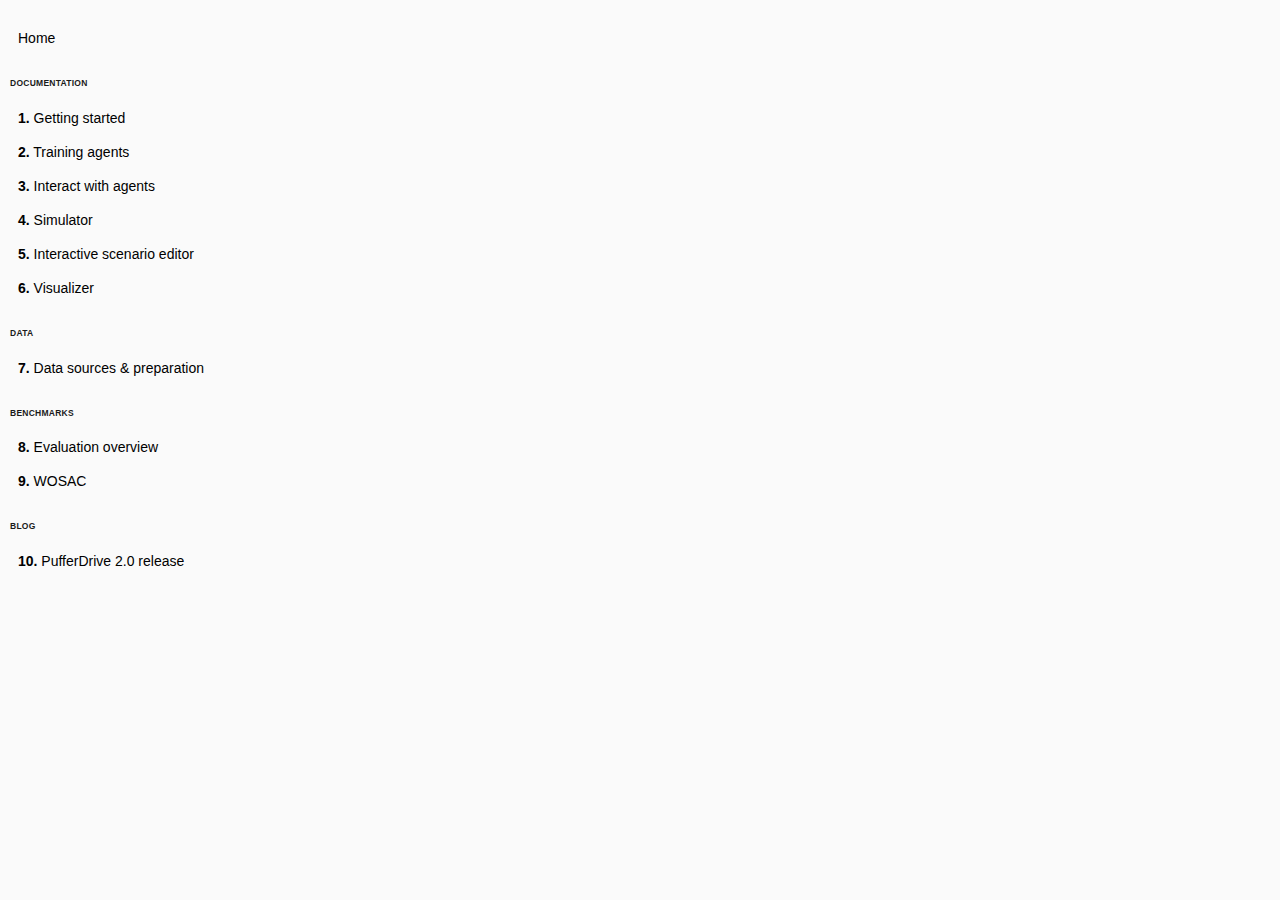
<file: toc.html>
<!DOCTYPE HTML>
<html lang="en" class="light" dir="ltr">
    <head>
        <!-- sidebar iframe generated using mdBook

        This is a frame, and not included directly in the page, to control the total size of the
        book. The TOC contains an entry for each page, so if each page includes a copy of the TOC,
        the total size of the page becomes O(n**2).

        The frame is only used as a fallback when JS is turned off. When it's on, the sidebar is
        instead added to the main page by `toc.js` instead. The JavaScript mode is better
        because, when running in a `file:///` URL, the iframed page would not be Same-Origin as
        the rest of the page, so the sidebar and the main page theme would fall out of sync.
        -->
        <meta charset="UTF-8">
        <meta name="robots" content="noindex">
        <!-- Custom HTML head -->
        <meta name="viewport" content="width=device-width, initial-scale=1">
        <meta name="theme-color" content="#ffffff">
        <link rel="stylesheet" href="css/variables-8adf115d.css">
        <link rel="stylesheet" href="css/general-2459343d.css">
        <link rel="stylesheet" href="css/chrome-ae938929.css">
        <link rel="stylesheet" href="css/print-9e4910d8.css" media="print">
        <!-- Fonts -->
        <link rel="stylesheet" href="fonts/fonts-9644e21d.css">
        <!-- Custom theme stylesheets -->
        <link rel="stylesheet" href="theme/extra-1e76a9d8.css">
    </head>
    <body class="sidebar-iframe-inner">
        <ol class="chapter"><li class="chapter-item expanded "><span class="chapter-link-wrapper"><a href="index.html" target="_parent">Home</a></span></li><li class="chapter-item expanded "><li class="part-title">Documentation</li></li><li class="chapter-item expanded "><span class="chapter-link-wrapper"><a href="getting-started.html" target="_parent"><strong aria-hidden="true">1.</strong> Getting started</a></span></li><li class="chapter-item expanded "><span class="chapter-link-wrapper"><a href="train.html" target="_parent"><strong aria-hidden="true">2.</strong> Training agents</a></span></li><li class="chapter-item expanded "><span class="chapter-link-wrapper"><a href="interact-with-agents.html" target="_parent"><strong aria-hidden="true">3.</strong> Interact with agents</a></span></li><li class="chapter-item expanded "><span class="chapter-link-wrapper"><a href="simulator.html" target="_parent"><strong aria-hidden="true">4.</strong> Simulator</a></span></li><li class="chapter-item expanded "><span class="chapter-link-wrapper"><a href="scene-editor.html" target="_parent"><strong aria-hidden="true">5.</strong> Interactive scenario editor</a></span></li><li class="chapter-item expanded "><span class="chapter-link-wrapper"><a href="visualizer.html" target="_parent"><strong aria-hidden="true">6.</strong> Visualizer</a></span></li><li class="chapter-item expanded "><li class="part-title">Data</li></li><li class="chapter-item expanded "><span class="chapter-link-wrapper"><a href="data.html" target="_parent"><strong aria-hidden="true">7.</strong> Data sources &amp; preparation</a></span></li><li class="chapter-item expanded "><li class="part-title">Benchmarks</li></li><li class="chapter-item expanded "><span class="chapter-link-wrapper"><a href="evaluation.html" target="_parent"><strong aria-hidden="true">8.</strong> Evaluation overview</a></span></li><li class="chapter-item expanded "><span class="chapter-link-wrapper"><a href="wosac.html" target="_parent"><strong aria-hidden="true">9.</strong> WOSAC</a></span></li><li class="chapter-item expanded "><li class="part-title">Blog</li></li><li class="chapter-item expanded "><span class="chapter-link-wrapper"><a href="pufferdrive-2.0.html" target="_parent"><strong aria-hidden="true">10.</strong> PufferDrive 2.0 release</a></span></li></ol>
    </body>
</html>
</file>
<file: css/variables-8adf115d.css>
/* Globals */

:root {
    --sidebar-target-width: 300px;
    --sidebar-width: min(var(--sidebar-target-width), 80vw);
    --sidebar-resize-indicator-width: 8px;
    --sidebar-resize-indicator-space: 2px;
    --page-padding: 15px;
    --content-max-width: 750px;
    --menu-bar-height: 50px;
    --mono-font: "Source Code Pro", Consolas, "Ubuntu Mono", Menlo, "DejaVu Sans Mono", monospace, monospace;
    --code-font-size: 0.875em; /* please adjust the ace font size accordingly in editor.js */
    --searchbar-margin-block-start: 5px;
}

/* Themes */

.ayu {
    --bg: hsl(210, 25%, 8%);
    --fg: #c5c5c5;

    --sidebar-bg: #14191f;
    --sidebar-fg: #c8c9db;
    --sidebar-non-existant: #5c6773;
    --sidebar-active: #ffb454;
    --sidebar-spacer: #2d334f;

    --scrollbar: var(--sidebar-fg);

    --icons: #737480;
    --icons-hover: #b7b9cc;

    --links: #0096cf;

    --inline-code-color: #ffb454;

    --theme-popup-bg: #14191f;
    --theme-popup-border: #5c6773;
    --theme-hover: #191f26;

    --quote-bg: hsl(226, 15%, 17%);
    --quote-border: hsl(226, 15%, 22%);

    --warning-border: #ff8e00;

    --table-border-color: hsl(210, 25%, 13%);
    --table-header-bg: hsl(210, 25%, 28%);
    --table-alternate-bg: hsl(210, 25%, 11%);

    --searchbar-border-color: #848484;
    --searchbar-bg: #424242;
    --searchbar-fg: #fff;
    --searchbar-shadow-color: #d4c89f;
    --searchresults-header-fg: #666;
    --searchresults-border-color: #888;
    --searchresults-li-bg: #252932;
    --search-mark-bg: #e3b171;

    --color-scheme: dark;

    /* Same as `--icons` */
    --copy-button-filter: invert(45%) sepia(6%) saturate(621%) hue-rotate(198deg) brightness(99%) contrast(85%);
    /* Same as `--sidebar-active` */
    --copy-button-filter-hover: invert(68%) sepia(55%) saturate(531%) hue-rotate(341deg) brightness(104%) contrast(101%);

    --footnote-highlight: #2668a6;

    --overlay-bg: rgba(33, 40, 48, 0.4);

    --blockquote-note-color: #74b9ff;
    --blockquote-tip-color: #09ca09;
    --blockquote-important-color: #d3abff;
    --blockquote-warning-color: #f0b72f;
    --blockquote-caution-color: #f21424;

    --sidebar-header-border-color: #c18639;
}

.coal {
    --bg: hsl(200, 7%, 8%);
    --fg: #98a3ad;

    --sidebar-bg: #292c2f;
    --sidebar-fg: #a1adb8;
    --sidebar-non-existant: #505254;
    --sidebar-active: #3473ad;
    --sidebar-spacer: #393939;

    --scrollbar: var(--sidebar-fg);

    --icons: #43484d;
    --icons-hover: #b3c0cc;

    --links: #2b79a2;

    --inline-code-color: #c5c8c6;

    --theme-popup-bg: #141617;
    --theme-popup-border: #43484d;
    --theme-hover: #1f2124;

    --quote-bg: hsl(234, 21%, 18%);
    --quote-border: hsl(234, 21%, 23%);

    --warning-border: #ff8e00;

    --table-border-color: hsl(200, 7%, 13%);
    --table-header-bg: hsl(200, 7%, 28%);
    --table-alternate-bg: hsl(200, 7%, 11%);

    --searchbar-border-color: #aaa;
    --searchbar-bg: #b7b7b7;
    --searchbar-fg: #000;
    --searchbar-shadow-color: #aaa;
    --searchresults-header-fg: #666;
    --searchresults-border-color: #98a3ad;
    --searchresults-li-bg: #2b2b2f;
    --search-mark-bg: #355c7d;

    --color-scheme: dark;

    /* Same as `--icons` */
    --copy-button-filter: invert(26%) sepia(8%) saturate(575%) hue-rotate(169deg) brightness(87%) contrast(82%);
    /* Same as `--sidebar-active` */
    --copy-button-filter-hover: invert(36%) sepia(70%) saturate(503%) hue-rotate(167deg) brightness(98%) contrast(89%);

    --footnote-highlight: #4079ae;

    --overlay-bg: rgba(33, 40, 48, 0.4);

    --blockquote-note-color: #4493f8;
    --blockquote-tip-color: #08ae08;
    --blockquote-important-color: #ab7df8;
    --blockquote-warning-color: #d29922;
    --blockquote-caution-color: #d91b29;

    --sidebar-header-border-color: #3473ad;
}

.light, html:not(.js) {
    --bg: hsl(0, 0%, 100%);
    --fg: hsl(0, 0%, 0%);

    --sidebar-bg: #fafafa;
    --sidebar-fg: hsl(0, 0%, 0%);
    --sidebar-non-existant: #aaaaaa;
    --sidebar-active: #1f1fff;
    --sidebar-spacer: #f4f4f4;

    --scrollbar: #8F8F8F;

    --icons: #747474;
    --icons-hover: #000000;

    --links: #20609f;

    --inline-code-color: #301900;

    --theme-popup-bg: #fafafa;
    --theme-popup-border: #cccccc;
    --theme-hover: #e6e6e6;

    --quote-bg: hsl(197, 37%, 96%);
    --quote-border: hsl(197, 37%, 91%);

    --warning-border: #ff8e00;

    --table-border-color: hsl(0, 0%, 95%);
    --table-header-bg: hsl(0, 0%, 80%);
    --table-alternate-bg: hsl(0, 0%, 97%);

    --searchbar-border-color: #aaa;
    --searchbar-bg: #fafafa;
    --searchbar-fg: #000;
    --searchbar-shadow-color: #aaa;
    --searchresults-header-fg: #666;
    --searchresults-border-color: #888;
    --searchresults-li-bg: #e4f2fe;
    --search-mark-bg: #a2cff5;

    --color-scheme: light;

    /* Same as `--icons` */
    --copy-button-filter: invert(45.49%);
    /* Same as `--sidebar-active` */
    --copy-button-filter-hover: invert(14%) sepia(93%) saturate(4250%) hue-rotate(243deg) brightness(99%) contrast(130%);

    --footnote-highlight: #7e7eff;

    --overlay-bg: rgba(200, 200, 205, 0.4);

    --blockquote-note-color: #0969da;
    --blockquote-tip-color: #008000;
    --blockquote-important-color: #8250df;
    --blockquote-warning-color: #9a6700;
    --blockquote-caution-color: #b52731;

    --sidebar-header-border-color: #6e6edb;
}

.navy {
    --bg: hsl(226, 23%, 11%);
    --fg: #bcbdd0;

    --sidebar-bg: #282d3f;
    --sidebar-fg: #c8c9db;
    --sidebar-non-existant: #505274;
    --sidebar-active: #2b79a2;
    --sidebar-spacer: #2d334f;

    --scrollbar: var(--sidebar-fg);

    --icons: #737480;
    --icons-hover: #b7b9cc;

    --links: #2b79a2;

    --inline-code-color: #c5c8c6;

    --theme-popup-bg: #161923;
    --theme-popup-border: #737480;
    --theme-hover: #282e40;

    --quote-bg: hsl(226, 15%, 17%);
    --quote-border: hsl(226, 15%, 22%);

    --warning-border: #ff8e00;

    --table-border-color: hsl(226, 23%, 16%);
    --table-header-bg: hsl(226, 23%, 31%);
    --table-alternate-bg: hsl(226, 23%, 14%);

    --searchbar-border-color: #aaa;
    --searchbar-bg: #aeaec6;
    --searchbar-fg: #000;
    --searchbar-shadow-color: #aaa;
    --searchresults-header-fg: #5f5f71;
    --searchresults-border-color: #5c5c68;
    --searchresults-li-bg: #242430;
    --search-mark-bg: #a2cff5;

    --color-scheme: dark;

    /* Same as `--icons` */
    --copy-button-filter: invert(51%) sepia(10%) saturate(393%) hue-rotate(198deg) brightness(86%) contrast(87%);
    /* Same as `--sidebar-active` */
    --copy-button-filter-hover: invert(46%) sepia(20%) saturate(1537%) hue-rotate(156deg) brightness(85%) contrast(90%);

    --footnote-highlight: #4079ae;

    --overlay-bg: rgba(33, 40, 48, 0.4);

    --blockquote-note-color: #4493f8;
    --blockquote-tip-color: #09ca09;
    --blockquote-important-color: #ab7df8;
    --blockquote-warning-color: #d29922;
    --blockquote-caution-color: #f21424;

    --sidebar-header-border-color: #2f6ab5;
}

.rust {
    --bg: hsl(60, 9%, 87%);
    --fg: #262625;

    --sidebar-bg: #3b2e2a;
    --sidebar-fg: #c8c9db;
    --sidebar-non-existant: #505254;
    --sidebar-active: #e69f67;
    --sidebar-spacer: #45373a;

    --scrollbar: var(--sidebar-fg);

    --icons: #737480;
    --icons-hover: #262625;

    --links: #2b79a2;

    --inline-code-color: #6e6b5e;

    --theme-popup-bg: #e1e1db;
    --theme-popup-border: #b38f6b;
    --theme-hover: #99908a;

    --quote-bg: hsl(60, 5%, 75%);
    --quote-border: hsl(60, 5%, 70%);

    --warning-border: #ff8e00;

    --table-border-color: hsl(60, 9%, 82%);
    --table-header-bg: #b3a497;
    --table-alternate-bg: hsl(60, 9%, 84%);

    --searchbar-border-color: #aaa;
    --searchbar-bg: #fafafa;
    --searchbar-fg: #000;
    --searchbar-shadow-color: #aaa;
    --searchresults-header-fg: #666;
    --searchresults-border-color: #888;
    --searchresults-li-bg: #dec2a2;
    --search-mark-bg: #e69f67;

    /* Same as `--icons` */
    --copy-button-filter: invert(51%) sepia(10%) saturate(393%) hue-rotate(198deg) brightness(86%) contrast(87%);
    /* Same as `--sidebar-active` */
    --copy-button-filter-hover: invert(77%) sepia(16%) saturate(1798%) hue-rotate(328deg) brightness(98%) contrast(83%);

    --footnote-highlight: #d3a17a;

    --overlay-bg: rgba(150, 150, 150, 0.25);

    --blockquote-note-color: #023b95;
    --blockquote-tip-color: #007700;
    --blockquote-important-color: #8250df;
    --blockquote-warning-color: #603700;
    --blockquote-caution-color: #aa1721;

    --sidebar-header-border-color: #8c391f;
}

@media (prefers-color-scheme: dark) {
    html:not(.js) {
        --bg: hsl(200, 7%, 8%);
        --fg: #98a3ad;

        --sidebar-bg: #292c2f;
        --sidebar-fg: #a1adb8;
        --sidebar-non-existant: #505254;
        --sidebar-active: #3473ad;
        --sidebar-spacer: #393939;

        --scrollbar: var(--sidebar-fg);

        --icons: #43484d;
        --icons-hover: #b3c0cc;

        --links: #2b79a2;

        --inline-code-color: #c5c8c6;

        --theme-popup-bg: #141617;
        --theme-popup-border: #43484d;
        --theme-hover: #1f2124;

        --quote-bg: hsl(234, 21%, 18%);
        --quote-border: hsl(234, 21%, 23%);

        --warning-border: #ff8e00;

        --table-border-color: hsl(200, 7%, 13%);
        --table-header-bg: hsl(200, 7%, 28%);
        --table-alternate-bg: hsl(200, 7%, 11%);

        --searchbar-border-color: #aaa;
        --searchbar-bg: #b7b7b7;
        --searchbar-fg: #000;
        --searchbar-shadow-color: #aaa;
        --searchresults-header-fg: #666;
        --searchresults-border-color: #98a3ad;
        --searchresults-li-bg: #2b2b2f;
        --search-mark-bg: #355c7d;

        --color-scheme: dark;

        /* Same as `--icons` */
        --copy-button-filter: invert(26%) sepia(8%) saturate(575%) hue-rotate(169deg) brightness(87%) contrast(82%);
        /* Same as `--sidebar-active` */
        --copy-button-filter-hover: invert(36%) sepia(70%) saturate(503%) hue-rotate(167deg) brightness(98%) contrast(89%);

        --footnote-highlight: #4079ae;

        --overlay-bg: rgba(33, 40, 48, 0.4);

        --blockquote-note-color: #4493f8;
        --blockquote-tip-color: #08ae08;
        --blockquote-important-color: #ab7df8;
        --blockquote-warning-color: #d29922;
        --blockquote-caution-color: #d91b29;

        --sidebar-header-border-color: #3473ad;
    }
}
</file>
<file: css/general-2459343d.css>
/* Base styles and content styles */

:root {
    /* Browser default font-size is 16px, this way 1 rem = 10px */
    font-size: 62.5%;
    color-scheme: var(--color-scheme);
}

html {
    font-family: "Open Sans", sans-serif;
    color: var(--fg);
    background-color: var(--bg);
    text-size-adjust: none;
    -webkit-text-size-adjust: none;
}

body {
    margin: 0;
    font-size: 1.6rem;
    overflow-x: hidden;
}

code {
    font-family: var(--mono-font) !important;
    font-size: var(--code-font-size);
    direction: ltr !important;
}

/* make long words/inline code not x overflow */
main {
    overflow-wrap: break-word;
}

/* make wide tables scroll if they overflow */
.table-wrapper {
    overflow-x: auto;
}

/* Don't change font size in headers. */
h1 code, h2 code, h3 code, h4 code, h5 code, h6 code {
    font-size: unset;
}

.left { float: left; }
.right { float: right; }
.boring { opacity: 0.6; }
.hide-boring .boring { display: none; }
.hidden { display: none !important; }

h2, h3 { margin-block-start: 2.5em; }
h4, h5 { margin-block-start: 2em; }

.header + .header h3,
.header + .header h4,
.header + .header h5 {
    margin-block-start: 1em;
}

h1:target::before,
h2:target::before,
h3:target::before,
h4:target::before,
h5:target::before,
h6:target::before,
dt:target::before {
    display: inline-block;
    content: "»";
    margin-inline-start: -30px;
    width: 30px;
}

/* This is broken on Safari as of version 14, but is fixed
   in Safari Technology Preview 117 which I think will be Safari 14.2.
   https://bugs.webkit.org/show_bug.cgi?id=218076
*/
:target {
    /* Safari does not support logical properties */
    scroll-margin-top: calc(var(--menu-bar-height) + 0.5em);
}

.page {
    outline: 0;
    padding: 0 var(--page-padding);
    margin-block-start: calc(0px - var(--menu-bar-height)); /* Compensate for the #mdbook-menu-bar-hover-placeholder */
}
.page-wrapper {
    box-sizing: border-box;
    background-color: var(--bg);
}
html:not(.js) .page-wrapper,
.js:not(.sidebar-resizing) .page-wrapper {
    transition: margin-left 0.3s ease, transform 0.3s ease; /* Animation: slide away */
}
[dir=rtl]:not(.js) .page-wrapper,
[dir=rtl].js:not(.sidebar-resizing) .page-wrapper {
    transition: margin-right 0.3s ease, transform 0.3s ease; /* Animation: slide away */
}

.content {
    overflow-y: auto;
    padding: 0 5px 50px 5px;
}
.content main {
    margin-inline-start: auto;
    margin-inline-end: auto;
    max-width: var(--content-max-width);
}
.content p { line-height: 1.45em; }
.content ol { line-height: 1.45em; }
.content ul { line-height: 1.45em; }
.content a { text-decoration: none; }
.content a:hover { text-decoration: underline; }
.content img, .content video { max-width: 100%; }
.content .header:link,
.content .header:visited {
    color: var(--fg);
}
.content .header:link,
.content .header:visited:hover {
    text-decoration: none;
}

table {
    margin: 0 auto;
    border-collapse: collapse;
}
table td {
    padding: 3px 20px;
    border: 1px var(--table-border-color) solid;
}
table thead {
    background: var(--table-header-bg);
}
table thead td {
    font-weight: 700;
    border: none;
}
table thead th {
    padding: 3px 20px;
}
table thead tr {
    border: 1px var(--table-header-bg) solid;
}
/* Alternate background colors for rows */
table tbody tr:nth-child(2n) {
    background: var(--table-alternate-bg);
}


blockquote {
    margin: 20px 0;
    padding: 0 20px;
    color: var(--fg);
    background-color: var(--quote-bg);
    border-block-start: .1em solid var(--quote-border);
    border-block-end: .1em solid var(--quote-border);
}

/* TODO: Remove .warning in a future version of mdbook, it is replaced by
blockquote tags. */
.warning {
    margin: 20px;
    padding: 0 20px;
    border-inline-start: 2px solid var(--warning-border);
}

.warning:before {
    position: absolute;
    width: 3rem;
    height: 3rem;
    margin-inline-start: calc(-1.5rem - 21px);
    content: "ⓘ";
    text-align: center;
    background-color: var(--bg);
    color: var(--warning-border);
    font-weight: bold;
    font-size: 2rem;
}

blockquote .warning:before {
    background-color: var(--quote-bg);
}

kbd {
    background-color: var(--table-border-color);
    border-radius: 4px;
    border: solid 1px var(--theme-popup-border);
    box-shadow: inset 0 -1px 0 var(--theme-hover);
    display: inline-block;
    font-size: var(--code-font-size);
    font-family: var(--mono-font);
    line-height: 10px;
    padding: 4px 5px;
    vertical-align: middle;
}

sup {
    /* Set the line-height for superscript and footnote references so that there
       isn't an awkward space appearing above lines that contain the footnote.

       See https://github.com/rust-lang/mdBook/pull/2443#discussion_r1813773583
       for an explanation.
    */
    line-height: 0;
}

.footnote-definition {
    font-size: 0.9em;
}
/* The default spacing for a list is a little too large. */
.footnote-definition ul,
.footnote-definition ol {
    padding-left: 20px;
}
.footnote-definition > li {
    /* Required to position the ::before target */
    position: relative;
}
.footnote-definition > li:target {
    scroll-margin-top: 50vh;
}
.footnote-reference:target {
    scroll-margin-top: 50vh;
}
/* Draws a border around the footnote (including the marker) when it is selected.
   TODO: If there are multiple linkbacks, highlight which one you just came
   from so you know which one to click.
*/
.footnote-definition > li:target::before {
    border: 2px solid var(--footnote-highlight);
    border-radius: 6px;
    position: absolute;
    top: -8px;
    right: -8px;
    bottom: -8px;
    left: -32px;
    pointer-events: none;
    content: "";
}
/* Pulses the footnote reference so you can quickly see where you left off reading.
   This could use some improvement.
*/
@media not (prefers-reduced-motion) {
    .footnote-reference:target  {
        animation: fn-highlight 0.8s;
        border-radius: 2px;
    }

    @keyframes fn-highlight {
        from {
            background-color: var(--footnote-highlight);
        }
    }
}

.tooltiptext {
    position: absolute;
    visibility: hidden;
    color: #fff;
    background-color: #333;
    transform: translateX(-50%); /* Center by moving tooltip 50% of its width left */
    left: -8px; /* Half of the width of the icon */
    top: -35px;
    font-size: 0.8em;
    text-align: center;
    border-radius: 6px;
    padding: 5px 8px;
    margin: 5px;
    z-index: 1000;
}
.tooltipped .tooltiptext {
    visibility: visible;
}

.chapter li.part-title {
    color: var(--sidebar-fg);
    margin: 5px 0px;
    font-weight: bold;
}

.result-no-output {
    font-style: italic;
}

.fa-svg svg {
    width: 1em;
    height: 1em;
    fill: currentColor;
    margin-bottom: -0.1em;
}

dt {
    font-weight: bold;
    margin-top: 0.5em;
    margin-bottom: 0.1em;
}

/* This uses a CSS counter to add numbers to definitions, but only if there is
 more than one definition. */
dl, dt {
    counter-reset: dd-counter;
}

/* When there is more than one definition, increment the counter. The first
selector selects the first definition, and the second one selects definitions
2 and beyond.*/
dd:has(+ dd), dd + dd {
    counter-increment: dd-counter;
    /* Use flex display to help with positioning the numbers when there is a p
    tag inside the definition. */
    display: flex;
    align-items: flex-start;
}

/* Shows the counter for definitions. The first selector selects the first
definition, and the second one selections definitions 2 and beyond.*/
dd:has(+ dd)::before, dd + dd::before  {
    content: counter(dd-counter) ". ";
    font-weight: 600;
    display: inline-block;
    margin-right: 0.5em;
}

dd > p {
    /* For loose definitions that have a p tag inside, don't add a bunch of
    space before the definition. */
    margin-top: 0;
}

/* Remove some excess space from the bottom. */
.blockquote-tag p:last-child {
    margin-bottom: 2px;
}

.blockquote-tag {
    /* Add some padding to make the vertical bar a little taller than the text.*/
    padding: 2px 0px 2px 20px;
    /* Add a solid color bar on the left side. */
    border-inline-start-style: solid;
    border-inline-start-width: 4px;
    /* Disable the background color from normal blockquotes . */
    background-color: inherit;
    /* Disable border blocks from blockquotes. */
    border-block-start: none;
    border-block-end: none;
}

.blockquote-tag-title svg {
    fill: currentColor;
    /* Add space between the icon and the title. */
    margin-right: 8px;
}

.blockquote-tag-note {
    border-inline-start-color: var(--blockquote-note-color);
}

.blockquote-tag-tip {
    border-inline-start-color: var(--blockquote-tip-color);
}

.blockquote-tag-important {
    border-inline-start-color: var(--blockquote-important-color);
}

.blockquote-tag-warning {
    border-inline-start-color: var(--blockquote-warning-color);
}

.blockquote-tag-caution {
    border-inline-start-color: var(--blockquote-caution-color);
}

.blockquote-tag-note .blockquote-tag-title {
    color: var(--blockquote-note-color);
}

.blockquote-tag-tip .blockquote-tag-title {
    color: var(--blockquote-tip-color);
}

.blockquote-tag-important .blockquote-tag-title {
    color: var(--blockquote-important-color);
}

.blockquote-tag-warning .blockquote-tag-title {
    color: var(--blockquote-warning-color);
}

.blockquote-tag-caution .blockquote-tag-title {
    color: var(--blockquote-caution-color);
}

.blockquote-tag-title {
    /* Slightly increase the weight for more emphasis. */
    font-weight: 600;
    /* Vertically center the icon with the text. */
    display: flex;
    align-items: center;
    /* Remove default large margins for a more compact display. */
    margin: 2px 0 8px 0;
}

.blockquote-tag-title .fa-svg {
    fill: currentColor;
    /* Add some space between the icon and the text. */
    margin-right: 8px;
}
</file>
<file: css/chrome-ae938929.css>
/* CSS for UI elements (a.k.a. chrome) */

html {
    scrollbar-color: var(--scrollbar) transparent;
}
#mdbook-searchresults a,
.content a:link,
a:visited,
a > .hljs {
    color: var(--links);
}

/*
    mdbook-body-container is necessary because mobile browsers don't seem to like
    overflow-x on the body tag when there is a <meta name="viewport"> tag.
*/
#mdbook-body-container {
    /*
        This is used when the sidebar pushes the body content off the side of
        the screen on small screens. Without it, dragging on mobile Safari
        will want to reposition the viewport in a weird way.
    */
    overflow-x: clip;
}

/* Menu Bar */

#mdbook-menu-bar,
#mdbook-menu-bar-hover-placeholder {
    z-index: 101;
    margin: auto calc(0px - var(--page-padding));
}
#mdbook-menu-bar {
    position: relative;
    display: flex;
    flex-wrap: wrap;
    background-color: var(--bg);
    border-block-end-color: var(--bg);
    border-block-end-width: 1px;
    border-block-end-style: solid;
}
#mdbook-menu-bar.sticky,
#mdbook-menu-bar-hover-placeholder:hover + #mdbook-menu-bar,
#mdbook-menu-bar:hover,
html.sidebar-visible #mdbook-menu-bar {
    position: -webkit-sticky;
    position: sticky;
    top: 0 !important;
}
#mdbook-menu-bar-hover-placeholder {
    position: sticky;
    position: -webkit-sticky;
    top: 0;
    height: var(--menu-bar-height);
}
#mdbook-menu-bar.bordered {
    border-block-end-color: var(--table-border-color);
}
#mdbook-menu-bar .fa-svg, #mdbook-menu-bar .icon-button {
    position: relative;
    padding: 0 8px;
    z-index: 10;
    line-height: var(--menu-bar-height);
    cursor: pointer;
    transition: color 0.5s;
}
@media only screen and (max-width: 420px) {
    #mdbook-menu-bar .fa-svg, #mdbook-menu-bar .icon-button {
        padding: 0 5px;
    }
}

.icon-button {
    border: none;
    background: none;
    padding: 0;
    color: inherit;
}
.icon-button .fa-svg {
    margin: 0;
}

.right-buttons {
    margin: 0 15px;
}
.right-buttons a {
    text-decoration: none;
}

.left-buttons {
    display: flex;
    margin: 0 5px;
}
html:not(.js) .left-buttons button {
    display: none;
}

.menu-title {
    display: inline-block;
    font-weight: 200;
    font-size: 2.4rem;
    line-height: var(--menu-bar-height);
    text-align: center;
    margin: 0;
    flex: 1;
    white-space: nowrap;
    overflow: hidden;
    text-overflow: ellipsis;
}
.menu-title {
    cursor: pointer;
}

.menu-bar,
.menu-bar:visited,
.nav-chapters,
.nav-chapters:visited,
.mobile-nav-chapters,
.mobile-nav-chapters:visited,
.menu-bar .icon-button,
.menu-bar a .fa-svg {
    color: var(--icons);
}

.menu-bar .fa-svg:hover,
.menu-bar .icon-button:hover,
.nav-chapters:hover,
.mobile-nav-chapters .fa-svg:hover {
    color: var(--icons-hover);
}

/* Nav Icons */

.nav-chapters {
    font-size: 2.5em;
    text-align: center;
    text-decoration: none;

    position: fixed;
    top: 0;
    bottom: 0;
    margin: 0;
    max-width: 150px;
    min-width: 90px;

    display: flex;
    justify-content: center;
    align-content: center;
    flex-direction: column;

    transition: color 0.5s, background-color 0.5s;
}

.nav-chapters:hover {
    text-decoration: none;
    background-color: var(--theme-hover);
    transition: background-color 0.15s, color 0.15s;
}

.nav-wrapper {
    margin-block-start: 50px;
    display: none;
}

.mobile-nav-chapters {
    font-size: 2.5em;
    text-align: center;
    text-decoration: none;
    width: 90px;
    border-radius: 5px;
    background-color: var(--sidebar-bg);
}

/* Only Firefox supports flow-relative values */
.previous { float: left; }
[dir=rtl] .previous { float: right; }

/* Only Firefox supports flow-relative values */
.next {
    float: right;
    right: var(--page-padding);
}
[dir=rtl] .next {
    float: left;
    right: unset;
    left: var(--page-padding);
}

@media only screen and (max-width: 1080px) {
    .nav-wide-wrapper { display: none; }
    .nav-wrapper { display: block; }
}

/* sidebar-visible */
@media only screen and (max-width: 1380px) {
    #mdbook-sidebar-toggle-anchor:checked ~ .page-wrapper .nav-wide-wrapper { display: none; }
    #mdbook-sidebar-toggle-anchor:checked ~ .page-wrapper .nav-wrapper { display: block; }
}

/* Inline code */

:not(pre) > .hljs {
    display: inline;
    padding: 0.1em 0.3em;
    border-radius: 3px;
}

:not(pre):not(a) > .hljs {
    color: var(--inline-code-color);
    overflow-x: initial;
}

a:hover > .hljs {
    text-decoration: underline;
}

pre {
    position: relative;
}
pre > .buttons {
    position: absolute;
    z-index: 100;
    right: 0px;
    top: 2px;
    margin: 0px;
    padding: 2px 0px;

    color: var(--sidebar-fg);
    cursor: pointer;
    visibility: hidden;
    opacity: 0;
    transition: visibility 0.1s linear, opacity 0.1s linear;
}
pre:hover > .buttons {
    visibility: visible;
    opacity: 1
}
pre > .buttons :hover {
    color: var(--sidebar-active);
    border-color: var(--icons-hover);
    background-color: var(--theme-hover);
}
pre > .buttons button {
    cursor: inherit;
    margin: 0px 5px;
    padding: 2px 3px 0px 4px;
    font-size: 23px;

    border-style: solid;
    border-width: 1px;
    border-radius: 4px;
    border-color: var(--icons);
    background-color: var(--theme-popup-bg);
    transition: 100ms;
    transition-property: color,border-color,background-color;
    color: var(--icons);
}

pre > .buttons button.clip-button {
    padding: 2px 4px 0px 6px;
}
pre > .buttons button.clip-button::before {
    /* clipboard image from octicons (https://github.com/primer/octicons/tree/v2.0.0) MIT license
     */
    content: url('data:image/svg+xml,<svg width="21" height="20" viewBox="0 0 24 25" \
xmlns="http://www.w3.org/2000/svg" aria-label="Copy to clipboard">\
<path d="M18 20h2v3c0 1-1 2-2 2H2c-.998 0-2-1-2-2V5c0-.911.755-1.667 1.667-1.667h5A3.323 3.323 0 \
0110 0a3.323 3.323 0 013.333 3.333h5C19.245 3.333 20 4.09 20 5v8.333h-2V9H2v14h16v-3zM3 \
7h14c0-.911-.793-1.667-1.75-1.667H13.5c-.957 0-1.75-.755-1.75-1.666C11.75 2.755 10.957 2 10 \
2s-1.75.755-1.75 1.667c0 .911-.793 1.666-1.75 1.666H4.75C3.793 5.333 3 6.09 3 7z"/>\
<path d="M4 19h6v2H4zM12 11H4v2h8zM4 17h4v-2H4zM15 15v-3l-4.5 4.5L15 21v-3l8.027-.032L23 15z"/>\
</svg>');
    filter: var(--copy-button-filter);
}
pre > .buttons button.clip-button:hover::before {
    filter: var(--copy-button-filter-hover);
}

@media (pointer: coarse) {
    pre > .buttons button {
        /* On mobile, make it easier to tap buttons. */
        padding: 0.3rem 1rem;
    }

    .sidebar-resize-indicator {
        /* Hide resize indicator on devices with limited accuracy */
        display: none;
    }
}
pre > code {
    display: block;
    padding: 1rem;
}

/* FIXME: ACE editors overlap their buttons because ACE does absolute
   positioning within the code block which breaks padding. The only solution I
   can think of is to move the padding to the outer pre tag (or insert a div
   wrapper), but that would require fixing a whole bunch of CSS rules.
*/
.hljs.ace_editor {
  padding: 0rem 0rem;
}

pre > .result {
    margin-block-start: 10px;
}

/* Search */

#mdbook-searchresults a {
    text-decoration: none;
}

mark {
    border-radius: 2px;
    padding-block-start: 0;
    padding-block-end: 1px;
    padding-inline-start: 3px;
    padding-inline-end: 3px;
    margin-block-start: 0;
    margin-block-end: -1px;
    margin-inline-start: -3px;
    margin-inline-end: -3px;
    background-color: var(--search-mark-bg);
    transition: background-color 300ms linear;
    cursor: pointer;
}

mark.fade-out {
    background-color: rgba(0,0,0,0) !important;
    cursor: auto;
}

.searchbar-outer {
    margin-inline-start: auto;
    margin-inline-end: auto;
    max-width: var(--content-max-width);
}

#mdbook-searchbar-outer.searching #mdbook-searchbar {
    padding-right: 30px;
}
#mdbook-searchbar-outer .spinner-wrapper {
    display: none;
}
#mdbook-searchbar-outer.searching .spinner-wrapper {
    display: block;
}

.search-wrapper {
    position: relative;
}

.spinner-wrapper {
    --spinner-margin: 2px;
    position: absolute;
    margin-block-start: calc(var(--searchbar-margin-block-start) + var(--spinner-margin));
    right: var(--spinner-margin);
    top: 0;
    bottom: var(--spinner-margin);
    padding: 6px;
    background-color: var(--bg);
}

#fa-spin {
    animation: rotating 2s linear infinite;
    display: inline-block;
}

@keyframes rotating {
    from {
        transform: rotate(0deg);
    }
    to {
        transform: rotate(360deg);
    }
}

#mdbook-searchbar {
    width: 100%;
    margin-block-start: var(--searchbar-margin-block-start);
    margin-block-end: 0;
    margin-inline-start: auto;
    margin-inline-end: auto;
    padding: 10px 16px;
    transition: box-shadow 300ms ease-in-out;
    border: 1px solid var(--searchbar-border-color);
    border-radius: 3px;
    background-color: var(--searchbar-bg);
    color: var(--searchbar-fg);
}
#mdbook-searchbar:focus,
#mdbook-searchbar.active {
    box-shadow: 0 0 3px var(--searchbar-shadow-color);
}

.searchresults-header {
    font-weight: bold;
    font-size: 1em;
    padding-block-start: 18px;
    padding-block-end: 0;
    padding-inline-start: 5px;
    padding-inline-end: 0;
    color: var(--searchresults-header-fg);
}

.searchresults-outer {
    margin-inline-start: auto;
    margin-inline-end: auto;
    max-width: var(--content-max-width);
    border-block-end: 1px dashed var(--searchresults-border-color);
}

ul#mdbook-searchresults {
    list-style: none;
    padding-inline-start: 20px;
}
ul#mdbook-searchresults li {
    margin: 10px 0px;
    padding: 2px;
    border-radius: 2px;
}
ul#mdbook-searchresults li.focus {
    background-color: var(--searchresults-li-bg);
}
ul#mdbook-searchresults span.teaser {
    display: block;
    clear: both;
    margin-block-start: 5px;
    margin-block-end: 0;
    margin-inline-start: 20px;
    margin-inline-end: 0;
    font-size: 0.8em;
}
ul#mdbook-searchresults span.teaser em {
    font-weight: bold;
    font-style: normal;
}

/* Sidebar */

.sidebar {
    position: fixed;
    left: 0;
    top: 0;
    bottom: 0;
    width: var(--sidebar-width);
    font-size: 0.875em;
    box-sizing: border-box;
    -webkit-overflow-scrolling: touch;
    overscroll-behavior-y: contain;
    background-color: var(--sidebar-bg);
    color: var(--sidebar-fg);
}
.sidebar-iframe-inner {
    --padding: 10px;

    background-color: var(--sidebar-bg);
    padding: var(--padding);
    margin: 0;
    font-size: 1.4rem;
    color: var(--sidebar-fg);
    min-height: calc(100vh - var(--padding) * 2);
}
.sidebar-iframe-outer {
    border: none;
    height: 100%;
    position: absolute;
    top: 0;
    bottom: 0;
    left: 0;
    right: 0;
}
[dir=rtl] .sidebar { left: unset; right: 0; }
.sidebar-resizing {
    -moz-user-select: none;
    -webkit-user-select: none;
    -ms-user-select: none;
    user-select: none;
}
html:not(.sidebar-resizing) .sidebar {
    transition: transform 0.3s; /* Animation: slide away */
}
.sidebar code {
    line-height: 2em;
}
.sidebar .sidebar-scrollbox {
    overflow-y: auto;
    position: absolute;
    top: 0;
    bottom: 0;
    left: 0;
    right: 0;
    padding: 10px 10px;
}
.sidebar .sidebar-resize-handle {
    position: absolute;
    cursor: col-resize;
    width: 0;
    right: calc(var(--sidebar-resize-indicator-width) * -1);
    top: 0;
    bottom: 0;
    display: flex;
    align-items: center;
}

.sidebar-resize-handle .sidebar-resize-indicator {
    width: 100%;
    height: 16px;
    color: var(--icons);
    margin-inline-start: var(--sidebar-resize-indicator-space);
    display: flex;
    align-items: center;
    justify-content: flex-start;
}
.sidebar-resize-handle .sidebar-resize-indicator::before {
    content: "";
    width: 2px;
    height: 12px;
    border-left: dotted 2px currentColor;
}
.sidebar-resize-handle .sidebar-resize-indicator::after {
    content: "";
    width: 2px;
    height: 16px;
    border-left: dotted 2px currentColor;
}

[dir=rtl] .sidebar .sidebar-resize-handle {
    left: calc(var(--sidebar-resize-indicator-width) * -1);
    right: unset;
}
.js .sidebar .sidebar-resize-handle {
    cursor: col-resize;
    width: calc(var(--sidebar-resize-indicator-width) - var(--sidebar-resize-indicator-space));
}

html:not(.js) .sidebar-resize-handle {
    display: none;
}

/* sidebar-hidden */
#mdbook-sidebar-toggle-anchor:not(:checked) ~ .sidebar {
    transform: translateX(calc(0px - var(--sidebar-width) - var(--sidebar-resize-indicator-width)));
}
[dir=rtl] #mdbook-sidebar-toggle-anchor:not(:checked) ~ .sidebar {
    transform: translateX(calc(var(--sidebar-width) + var(--sidebar-resize-indicator-width)));
}
.sidebar::-webkit-scrollbar {
    background: var(--sidebar-bg);
}
.sidebar::-webkit-scrollbar-thumb {
    background: var(--scrollbar);
}

/* sidebar-visible */
#mdbook-sidebar-toggle-anchor:checked ~ .page-wrapper {
    transform: translateX(calc(var(--sidebar-width) + var(--sidebar-resize-indicator-width)));
}
[dir=rtl] #mdbook-sidebar-toggle-anchor:checked ~ .page-wrapper {
    transform: translateX(calc(0px - var(--sidebar-width) - var(--sidebar-resize-indicator-width)));
}
@media only screen and (min-width: 620px) {
    #mdbook-sidebar-toggle-anchor:checked ~ .page-wrapper {
        transform: none;
        margin-inline-start: calc(var(--sidebar-width) + var(--sidebar-resize-indicator-width));
    }
    [dir=rtl] #mdbook-sidebar-toggle-anchor:checked ~ .page-wrapper {
        transform: none;
    }
}

.chapter {
    list-style: none outside none;
    padding-inline-start: 0;
    line-height: 2.2em;
}

.chapter li {
    color: var(--sidebar-non-existant);
}

/* This is a span wrapping the chapter link and the fold chevron. */
.chapter-link-wrapper {
    /* Used to position the chevron to the right, allowing the text to wrap before it. */
    display: flex;
}

.chapter li a {
    /* Remove underlines. */
    text-decoration: none;
    color: var(--sidebar-fg);
}

.chapter li a:hover {
    color: var(--sidebar-active);
}

.chapter li a.active {
    color: var(--sidebar-active);
}

/* This is the toggle chevron. */
.chapter-fold-toggle {
    cursor: pointer;
    /* Positions the chevron to the side. */
    margin-inline-start: auto;
    padding: 0 10px;
    user-select: none;
    opacity: 0.68;
}

.chapter-fold-toggle div {
    transition: transform 0.5s;
}

/* collapse the section */
.chapter li:not(.expanded) > ol {
    display: none;
}

.chapter li.chapter-item {
    line-height: 1.5em;
    margin-block-start: 0.6em;
}

/* When expanded, rotate the chevron to point down. */
.chapter li.expanded > span > .chapter-fold-toggle div {
    transform: rotate(90deg);
}

.chapter a.current-header {
    color: var(--sidebar-active);
}

.on-this-page {
    margin-left: 22px;
    border-inline-start: 4px solid var(--sidebar-header-border-color);
    padding-left: 8px;
}

.on-this-page > ol {
    padding-left: 0;
}

/* Horizontal line in chapter list. */
.spacer {
    width: 100%;
    height: 3px;
    margin: 5px 0px;
}
.chapter .spacer {
    background-color: var(--sidebar-spacer);
}

/* On touch devices, add more vertical spacing to make it easier to tap links. */
@media (-moz-touch-enabled: 1), (pointer: coarse) {
    .chapter li a { padding: 5px 0; }
    .spacer { margin: 10px 0; }
}

.section {
    list-style: none outside none;
    padding-inline-start: 20px;
    line-height: 1.9em;
}

/* Theme Menu Popup */

.theme-popup {
    position: absolute;
    left: 10px;
    top: var(--menu-bar-height);
    z-index: 1000;
    border-radius: 4px;
    font-size: 0.7em;
    color: var(--fg);
    background: var(--theme-popup-bg);
    border: 1px solid var(--theme-popup-border);
    margin: 0;
    padding: 0;
    list-style: none;
    display: none;
    /* Don't let the children's background extend past the rounded corners. */
    overflow: hidden;
}
[dir=rtl] .theme-popup { left: unset;  right: 10px; }
.theme-popup .default {
    color: var(--icons);
}
.theme-popup .theme {
    width: 100%;
    border: 0;
    margin: 0;
    padding: 2px 20px;
    line-height: 25px;
    white-space: nowrap;
    text-align: start;
    cursor: pointer;
    color: inherit;
    background: inherit;
    font-size: inherit;
}
.theme-popup .theme:hover {
    background-color: var(--theme-hover);
}

.theme-selected::before {
    display: inline-block;
    content: "✓";
    margin-inline-start: -14px;
    width: 14px;
}

/* The container for the help popup that covers the whole window. */
#mdbook-help-container {
    /* Position and size for the whole window. */
    position: fixed;
    top: 0;
    left: 0;
    right: 0;
    bottom: 0;
    /* This uses flex layout (which is set in book.js), and centers the popup
       in the window.*/
    display: none;
    align-items: center;
    justify-content: center;
    z-index: 1000;
    /* Dim out the book while the popup is visible. */
    background: var(--overlay-bg);
}

/* The popup help box. */
#mdbook-help-popup {
    box-shadow: 0 4px 24px rgba(0,0,0,0.15);
    min-width: 300px;
    max-width: 500px;
    width: 100%;
    box-sizing: border-box;
    display: flex;
    flex-direction: column;
    align-items: center;
    background-color: var(--bg);
    color: var(--fg);
    border-width: 1px;
    border-color: var(--theme-popup-border);
    border-style: solid;
    border-radius: 8px;
    padding: 10px;
}

.mdbook-help-title {
    text-align: center;
    /* mdbook's margin for h2 is way too large. */
    margin: 10px;
}
</file>
<file: css/print-9e4910d8.css>
#mdbook-sidebar,
#mdbook-menu-bar,
.nav-chapters,
.mobile-nav-chapters {
    display: none;
}

#mdbook-page-wrapper.page-wrapper {
    transform: none !important;
    margin-inline-start: 0px;
    overflow-y: initial;
}

#mdbook-content {
    max-width: none;
    margin: 0;
    padding: 0;
}

.page {
    overflow-y: initial;
}

code {
    direction: ltr !important;
}

pre > .buttons {
    z-index: 2;
}

a, a:visited, a:active, a:hover {
    color: #4183c4;
    text-decoration: none;
}

h1, h2, h3, h4, h5, h6 {
    page-break-inside: avoid;
    page-break-after: avoid;
}

pre, code {
    page-break-inside: avoid;
    white-space: pre-wrap;
}

.fa {
    display: none !important;
}
</file>
<file: fonts/fonts-9644e21d.css>
/* Open Sans is licensed under the Apache License, Version 2.0. See http://www.apache.org/licenses/LICENSE-2.0 */
/* Source Code Pro is under the Open Font License. See https://scripts.sil.org/cms/scripts/page.php?site_id=nrsi&id=OFL */

/* open-sans-300 - latin_vietnamese_latin-ext_greek-ext_greek_cyrillic-ext_cyrillic */
@font-face {
  font-family: 'Open Sans';
  font-style: normal;
  font-weight: 300;
  src: local('Open Sans Light'), local('OpenSans-Light'),
       url('../fonts/open-sans-v17-all-charsets-300-7736aa35.woff2') format('woff2');
}

/* open-sans-300italic - latin_vietnamese_latin-ext_greek-ext_greek_cyrillic-ext_cyrillic */
@font-face {
  font-family: 'Open Sans';
  font-style: italic;
  font-weight: 300;
  src: local('Open Sans Light Italic'), local('OpenSans-LightItalic'),
       url('../fonts/open-sans-v17-all-charsets-300italic-2c7b95c0.woff2') format('woff2');
}

/* open-sans-regular - latin_vietnamese_latin-ext_greek-ext_greek_cyrillic-ext_cyrillic */
@font-face {
  font-family: 'Open Sans';
  font-style: normal;
  font-weight: 400;
  src: local('Open Sans Regular'), local('OpenSans-Regular'),
       url('../fonts/open-sans-v17-all-charsets-regular-2e3b1d34.woff2') format('woff2');
}

/* open-sans-italic - latin_vietnamese_latin-ext_greek-ext_greek_cyrillic-ext_cyrillic */
@font-face {
  font-family: 'Open Sans';
  font-style: italic;
  font-weight: 400;
  src: local('Open Sans Italic'), local('OpenSans-Italic'),
       url('../fonts/open-sans-v17-all-charsets-italic-6c9463f7.woff2') format('woff2');
}

/* open-sans-600 - latin_vietnamese_latin-ext_greek-ext_greek_cyrillic-ext_cyrillic */
@font-face {
  font-family: 'Open Sans';
  font-style: normal;
  font-weight: 600;
  src: local('Open Sans SemiBold'), local('OpenSans-SemiBold'),
       url('../fonts/open-sans-v17-all-charsets-600-486c6759.woff2') format('woff2');
}

/* open-sans-600italic - latin_vietnamese_latin-ext_greek-ext_greek_cyrillic-ext_cyrillic */
@font-face {
  font-family: 'Open Sans';
  font-style: italic;
  font-weight: 600;
  src: local('Open Sans SemiBold Italic'), local('OpenSans-SemiBoldItalic'),
       url('../fonts/open-sans-v17-all-charsets-600italic-1a3e8659.woff2') format('woff2');
}

/* open-sans-700 - latin_vietnamese_latin-ext_greek-ext_greek_cyrillic-ext_cyrillic */
@font-face {
  font-family: 'Open Sans';
  font-style: normal;
  font-weight: 700;
  src: local('Open Sans Bold'), local('OpenSans-Bold'),
       url('../fonts/open-sans-v17-all-charsets-700-c22fe8c7.woff2') format('woff2');
}

/* open-sans-700italic - latin_vietnamese_latin-ext_greek-ext_greek_cyrillic-ext_cyrillic */
@font-face {
  font-family: 'Open Sans';
  font-style: italic;
  font-weight: 700;
  src: local('Open Sans Bold Italic'), local('OpenSans-BoldItalic'),
       url('../fonts/open-sans-v17-all-charsets-700italic-238ae959.woff2') format('woff2');
}

/* open-sans-800 - latin_vietnamese_latin-ext_greek-ext_greek_cyrillic-ext_cyrillic */
@font-face {
  font-family: 'Open Sans';
  font-style: normal;
  font-weight: 800;
  src: local('Open Sans ExtraBold'), local('OpenSans-ExtraBold'),
       url('../fonts/open-sans-v17-all-charsets-800-3d2c812a.woff2') format('woff2');
}

/* open-sans-800italic - latin_vietnamese_latin-ext_greek-ext_greek_cyrillic-ext_cyrillic */
@font-face {
  font-family: 'Open Sans';
  font-style: italic;
  font-weight: 800;
  src: local('Open Sans ExtraBold Italic'), local('OpenSans-ExtraBoldItalic'),
       url('../fonts/open-sans-v17-all-charsets-800italic-ba1521ec.woff2') format('woff2');
}

/* source-code-pro-500 - latin_vietnamese_latin-ext_greek_cyrillic-ext_cyrillic */
@font-face {
  font-family: 'Source Code Pro';
  font-style: normal;
  font-weight: 500;
  src: url('../fonts/source-code-pro-v11-all-charsets-500-2bdd9410.woff2') format('woff2');
}
</file>
<file: theme/extra-1e76a9d8.css>
@import url('https://fonts.googleapis.com/css2?family=Crimson+Pro:wght@400;600;700&display=swap');

:root {
  --teal-subtle: #0d9488;
  --teal-hover: #14b8a6;
  --teal-light: rgba(13, 148, 136, 0.08);
}

/* Override mdbook theme to match mkdocs Material (white/teal) */
.light, .rust {
  --bg: #fafafa;
  --fg: #1a1a1a;
  --sidebar-bg: #ffffff;
  --sidebar-fg: #4a4a4a;
  --sidebar-non-existant: #aaaaaa;
  --sidebar-active: #1a1a1a;
  --sidebar-spacer: #f0f0f0;
  --scrollbar: #cccccc;
  --icons: #666666;
  --icons-hover: #0d9488;
  --links: #0d9488;
  --inline-code-color: black;
  --code-bg: #f8f8f8;
  --theme-popup-bg: #ffffff;
  --theme-popup-border: #e5e5e5;
  --theme-hover: rgba(13, 148, 136, 0.08);
  --quote-bg: rgba(13, 148, 136, 0.08);
  --quote-border: #0d9488;
  --search-mark-bg: rgba(13, 148, 136, 0.3);
  --sidebar-active-indicator: #1a1a1a;
  --blockquote-important-color: #1a1a1a;
  --sidebar-header-border-color: #999999;
}

.navy, .coal, .ayu {
  --bg: #fafafa;
  --fg: #1a1a1a;
  --sidebar-bg: #ffffff;
  --sidebar-fg: #4a4a4a;
  --sidebar-non-existant: #aaaaaa;
  --sidebar-active: #1a1a1a;
  --sidebar-spacer: #f0f0f0;
  --scrollbar: #cccccc;
  --icons: #666666;
  --icons-hover: #0d9488;
  --links: #0d9488;
  --inline-code-color: #c5c8c6;
  --code-bg: #f8f8f8;
  --theme-popup-bg: #ffffff;
  --theme-popup-border: #e5e5e5;
  --theme-hover: rgba(13, 148, 136, 0.08);
  --quote-bg: rgba(13, 148, 136, 0.08);
  --quote-border: #0d9488;
  --search-mark-bg: rgba(13, 148, 136, 0.3);
  --sidebar-active-indicator: #1a1a1a;
  --blockquote-important-color: #1a1a1a;
  --sidebar-header-border-color: #999999;
}

/* Sidebar styling */
.sidebar {
  background: #ffffff;
  border-right: 1px solid #f0f0f0;
}

.sidebar .sidebar-scrollbox {
  padding: 1rem;
}

.sidebar a {
  color: #4a4a4a;
}

.sidebar a:hover {
  color: #0d9488;
}

.sidebar a.active {
  color: #0d9488;
  font-weight: 600;
}

/* Chapter list styling */
.chapter li.chapter-item {
  margin: 0.5rem 0;
}

.chapter li.chapter-item a {
  padding: 0.4rem 0.8rem;
  border-radius: 6px;
  display: block;
}

.chapter li.chapter-item a:hover {
  background: rgba(13, 148, 136, 0.08);
}

.chapter li.chapter-item a.active {
  background: rgba(13, 148, 136, 0.08);
  color: #0d9488;
}

/* Override the active chapter indicator bar color to grey/black */
.chapter li.chapter-item.expanded > a::before,
.chapter li.chapter-item a.active::before,
.sidebar .active {
  border-color: #1a1a1a !important;
}

.chapter .section li.chapter-item a.active {
  border-left-color: #1a1a1a !important;
}

/* Force the left border indicator to grey */
.sidebar-scrollbox a.active {
  border-left: 2px solid #1a1a1a !important;
}

ol.chapter li a.active {
  border-left-color: #1a1a1a !important;
}

/* Target any purple/hsl colors */
.sidebar a::before,
.chapter a::before {
  background-color: #1a1a1a !important;
  border-color: #1a1a1a !important;
}

/* Force all active indicators */
* {
  --sidebar-active: #1a1a1a;
}

/* Right-side TOC (table of contents) active indicator */
.pagetoc a.active,
.pagetoc .active {
  color: #1a1a1a !important;
  border-left-color: #1a1a1a !important;
}

.pagetoc a:hover {
  color: #0d9488;
}

.pagetoc a {
  border-left: 2px solid transparent;
  color: #666666;
}

/* Override any purple/accent colors in the page TOC */
.pagetoc .active,
.pagetoc a.active {
  border-left: 2px solid #1a1a1a !important;
}

#pagetoc a.active {
  border-color: #1a1a1a !important;
  color: #1a1a1a !important;
}

/* Catch-all for any toc elements */
.toc .active,
#toc .active,
nav.pagetoc .active {
  border-left-color: #1a1a1a !important;
  border-color: #1a1a1a !important;
}

/* Part titles in sidebar */
.chapter li.part-title {
  color: #1a1a1a;
  font-weight: 600;
  font-size: 0.85rem;
  margin-top: 1.5rem;
  margin-bottom: 0.5rem;
  text-transform: uppercase;
  letter-spacing: 0.03em;
}

/* Menu bar / header */
.menu-bar {
  background: #ffffff;
  border-bottom: 1px solid #f0f0f0;
}

.menu-bar i {
  color: #666666;
}

.menu-bar i:hover {
  color: #0d9488;
}

/* Content area - expand to fill available space */
.content {
  background: #fafafa;
  max-width: none;
}

.content main {
  background: #ffffff;
  padding: 2rem;
  border-radius: 8px;
  box-shadow: 0 1px 3px rgba(0, 0, 0, 0.04);
  margin: 1rem;
  max-width: none;
}

/* Remove default max-width constraints */
#content {
  max-width: none;
}

.page-wrapper {
  max-width: none;
}

/* General typography */
body {
  font-family: "Helvetica Neue", Helvetica, Arial, sans-serif;
  -webkit-font-smoothing: antialiased;
  -moz-osx-font-smoothing: grayscale;
}

/* Headings use Crimson Pro (Times-like serif) */
h1, h2, h3, h4, h5, h6 {
  font-family: "Crimson Pro", "Times New Roman", Times, serif;
  font-weight: 600;
  letter-spacing: -0.01em;
}

/* Link styling */
a {
  color: var(--teal-subtle);
  text-decoration: none;
}

a:hover {
  color: var(--teal-hover);
  text-decoration: underline;
}

/* Hero section */
.hero {
  display: flex;
  gap: 1.5rem;
  align-items: center;
  padding: 2rem;
  border-radius: 12px;
  background: #ffffff;
  border: 1px solid #f0f0f0;
  box-shadow: 0 2px 8px rgba(0, 0, 0, 0.04);
  margin-bottom: 2rem;
}

.hero img {
  width: 180px;
  border-radius: 10px;
  box-shadow: 0 4px 12px rgba(0, 0, 0, 0.06);
}

.hero h1 {
  font-family: "Crimson Pro", "Times New Roman", Times, serif;
  margin: 0 0 0.5rem 0;
  color: #1a1a1a;
}

.hero .cta {
  display: flex;
  gap: 0.75rem;
  flex-wrap: wrap;
  margin-top: 1rem;
}

.hero .cta a {
  padding: 0.65rem 1.1rem;
  border-radius: 8px;
  font-weight: 500;
  text-decoration: none;
  color: #1a1a1a;
  background: #ffffff;
  border: 1.5px solid #e5e5e5;
  box-shadow: 0 1px 3px rgba(0, 0, 0, 0.04);
  min-width: 140px;
  text-align: center;
  display: inline-flex;
  align-items: center;
  justify-content: center;
  gap: 0.4rem;
  transition: all 0.2s ease;
}

.hero .cta a:hover {
  border-color: var(--teal-subtle);
  color: var(--teal-subtle);
  box-shadow: 0 2px 6px rgba(13, 148, 136, 0.12);
}

.hero .cta a.primary {
  color: #ffffff;
  background: var(--teal-subtle);
  border: none;
  box-shadow: 0 2px 8px rgba(13, 148, 136, 0.2);
}

.hero .cta a.primary:hover {
  background: var(--teal-hover);
  box-shadow: 0 4px 12px rgba(13, 148, 136, 0.25);
}

/* Workflow cards */
.workflow {
  display: grid;
  grid-template-columns: repeat(auto-fit, minmax(240px, 1fr));
  gap: 1rem;
  margin: 1.5rem 0;
}

.step-card {
  padding: 1.2rem;
  border-radius: 10px;
  background: #ffffff;
  border: 1px solid #f0f0f0;
  box-shadow: 0 2px 6px rgba(0, 0, 0, 0.04);
  display: flex;
  flex-direction: column;
  gap: 0.6rem;
  transition: all 0.2s ease;
}

.step-card:hover {
  border-color: rgba(13, 148, 136, 0.3);
  box-shadow: 0 4px 12px rgba(0, 0, 0, 0.06);
}

.step-card .badge {
  align-self: flex-start;
  padding: 0.25rem 0.6rem;
  border-radius: 999px;
  background: var(--teal-light);
  color: var(--teal-subtle);
  font-weight: 600;
  font-size: 0.75rem;
  letter-spacing: 0.03em;
  text-transform: uppercase;
}

.step-card h3 {
  font-family: "Crimson Pro", "Times New Roman", Times, serif;
  margin: 0;
  font-size: 1.1rem;
  color: #1a1a1a;
}

.step-card p {
  margin: 0;
  color: #4a4a4a;
}

.step-card a {
  color: var(--teal-subtle);
  font-weight: 500;
  text-decoration: none;
}

.step-card a:hover {
  color: var(--teal-hover);
  text-decoration: underline;
}

/* Feature grid */
.feature-grid {
  display: grid;
  grid-template-columns: repeat(auto-fit, minmax(220px, 1fr));
  gap: 1rem;
  margin: 1.5rem 0;
}

.feature-card {
  padding: 1.2rem;
  border-radius: 10px;
  background: #ffffff;
  border: 1px solid #f0f0f0;
  box-shadow: 0 2px 6px rgba(0, 0, 0, 0.04);
  transition: all 0.2s ease;
}

.feature-card:hover {
  border-color: rgba(13, 148, 136, 0.3);
  box-shadow: 0 4px 12px rgba(0, 0, 0, 0.06);
}

.feature-card h3 {
  font-family: "Crimson Pro", "Times New Roman", Times, serif;
  margin-top: 0;
  margin-bottom: 0.5rem;
  color: #1a1a1a;
}

.feature-card p {
  margin: 0;
  color: #4a4a4a;
  line-height: 1.6;
}

/* Video embed */
.video-embed {
  position: relative;
  padding-top: 56.25%;
  background: #000;
  border-radius: 14px;
  overflow: hidden;
  box-shadow: 0 10px 26px rgba(0, 0, 0, 0.12);
  margin: 1rem 0 1.5rem;
}

.video-embed iframe {
  position: absolute;
  inset: 0;
  width: 100%;
  height: 100%;
  border: 0;
}

/* Reduce left margin and widen content */
main {
  margin-left: 0;
  padding-left: 1rem;
}

/* Responsive */
@media (max-width: 768px) {
  .hero {
    flex-direction: column;
    text-align: center;
    padding: 1.5rem;
  }

  .hero img {
    width: 130px;
    margin: 0 auto;
  }

  .hero .cta {
    width: 100%;
    flex-direction: column;
    align-items: stretch;
  }

  .hero .cta a {
    width: 100%;
    min-width: 0;
    justify-content: center;
  }
}

/* Admonition/callout styling for mdbook */
blockquote {
  border-left: 4px solid var(--teal-subtle);
  background: var(--teal-light);
  padding: 1rem;
  margin: 1rem 0;
  border-radius: 0 8px 8px 0;
}
</file>
